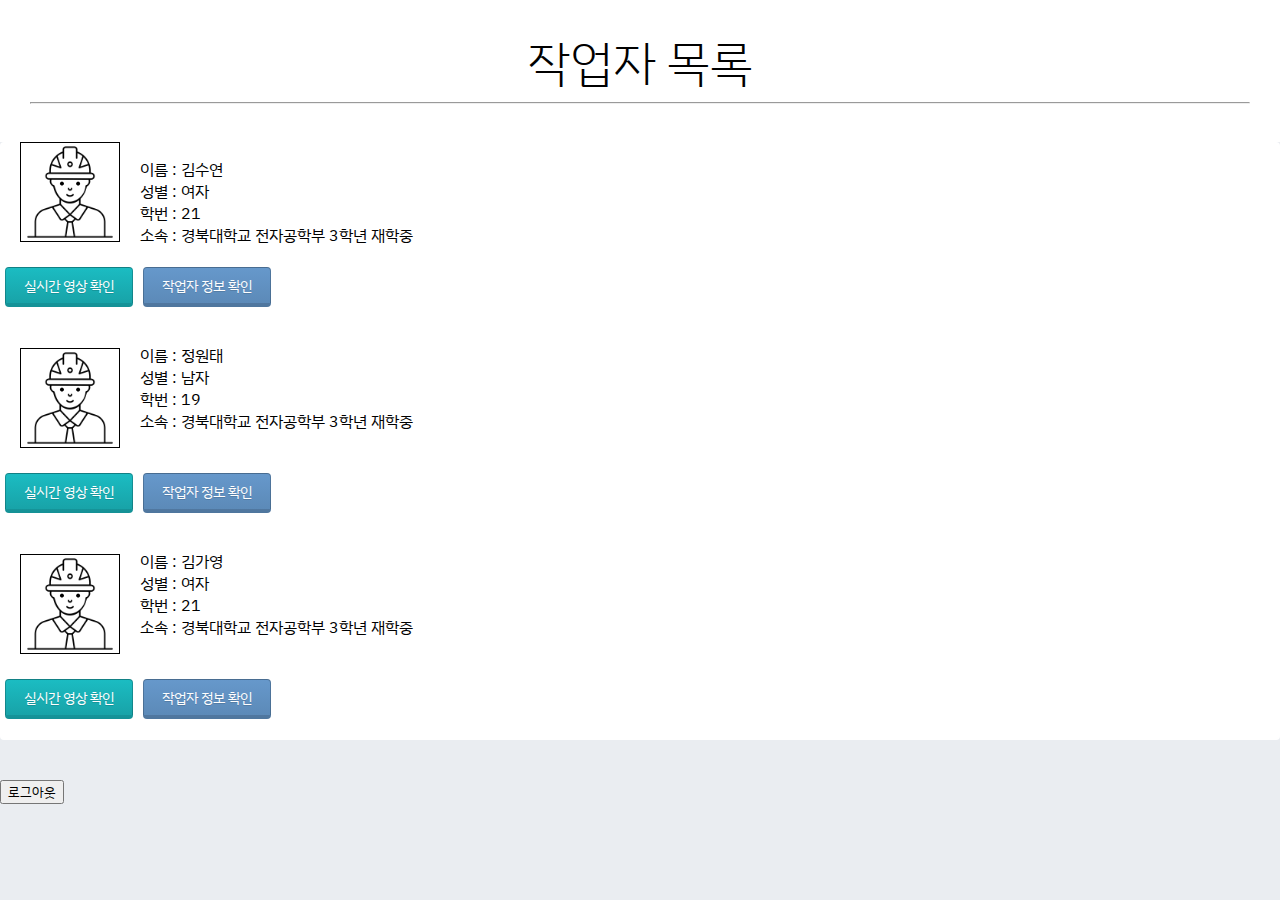
<file: select.html>
<!DOCTYPE html>
<html lang="ko">
<head>
    <div class="header">
        <title>작업자 목록</title>
        <h1><font size=7>작업자 목록</font></h1>
        <link rel="preconnect" href="https://fonts.googleapis.com">
        <link rel="preconnect" href="https://fonts.gstatic.com" crossorigin>
        <link href="https://fonts.googleapis.com/css2?family=IBM+Plex+Sans+KR&family=Song+Myung&display=swap" rel="stylesheet">
        <style>
          *{
            font-family: 'IBM Plex Sans KR', sans-serif;
          }
        </style>
        <hr>
      </div>
</head>
<body>
    <div class="container">
      <div style="float:left">
        <img src="./worker_icon_181816.png" alt="worker_icon_181816.png" width="100" border="1" align="left" vspace="0" hspace="20">
        <p style="float:left; text-align:left">
        이름 : 김수연<br>
        성별 : 여자<br>
        학번 : 21<br>
        소속 : 경북대학교 전자공학부 3학년 재학중<br>
        </p>
      </div>
      <div style="clear:both;"></div>
      <a href="http://192.168.164.247:8000/index.html" target="_blank" class="btn-gradient cyan small" style="float:left">실시간 영상 확인</a>
      <a href="http://192.168.120.222:5000/" target="_blank" class="btn-gradient blue small" style="float:left">작업자 정보 확인</a>
      <br><br><br>
      <div style="float:left">
        <img src="./worker_icon_181816.png" alt="worker_icon_181816.png" width="100" border="1" align="left" vspace="20" hspace="20">
        <p style="float:left; text-align:left">
        이름 : 정원태<br>
        성별 : 남자<br>
        학번 : 19<br>
        소속 : 경북대학교 전자공학부 3학년 재학중<br>
        </p>
      </div>
      <div style="clear:both;"></div>
      <a href="http://192.168.164.247:8000/index.html" target="_blank" class="btn-gradient cyan small" style="float:left">실시간 영상 확인</a>
      <a href="http://192.168.120.222:5000/" target="_blank" class="btn-gradient blue small" style="float:left">작업자 정보 확인</a>
      <br><br><br>
      <div style="float:left">
        <img src="./worker_icon_181816.png" alt="worker_icon_181816.png" width="100" border="1" align="left" vspace="20" hspace="20">
        <p style="float:left; text-align:left">
        이름 : 김가영<br>
        성별 : 여자<br>
        학번 : 21<br>
        소속 : 경북대학교 전자공학부 3학년 재학중<br>
        </p>
      </div>
      <div style="clear:both;"></div>
      <a href="http://192.168.164.247:8000/index.html" target="_blank" class="btn-gradient cyan small" style="float:left" >실시간 영상 확인</a>
      <a href="0.0.0.0" target="_blank" class="btn-gradient blue small" style="float:left" >작업자 정보 확인</a>
      <br><br><br>
      </div>
      <link rel="stylesheet" href="btnstyle.css">
      <button onclick="location.href='index.html'">로그아웃</button>
</body>
</html>
</file>
<file: btnstyle.css>
* {
    box-sizing: border-box;
  }
  body {
    margin: 0;
    background: #eaedf1;
    font-family: 'Lato', sans-serif;
  }
  .header {
    background: white;
    padding: 30px;
    text-align: center;
  }
  .header h1 {
    font-weight: 300;
    display: inline;
  }
  h2 {
    color: #89867e;
    text-align: center;
    font-weight: 300;
  }
  .color {
    width: 350px;
    margin: 0 auto;
  }
  .color li {
    margin: 0 15px 0 0;
    width: 30px;
    height: 30px;
    display: inline-block;
    border-radius: 100%;
  }
  .color .red    {background: #fa5a5a;}
  .color .yellow {background: #f0d264;}
  .color .green  {background: #82c8a0;}
  .color .cyan   {background: #7fccde;}
  .color .blue   {background: #6698cb;}
  .color .purple {background: #cb99c5;}
  
  .content, 
  .content-gradient, 
  .content-3d {
    margin: 40px auto;
  }
  .content {
    width: 80%;
    max-width: 700px;
  }
  .content-3d {
    width: 50%;
    max-width: 300px;
  }
  pre {
    width: 100%;
    padding: 30px;
    background-color: rgba(0, 0, 0, 0.72);
    color: #f8f8f2;
    border-radius: 0 0 4px 4px;
    margin-top: 20px;
    white-space: pre-wrap; /* css-3 */
    white-space: -moz-pre-wrap; /* Mozilla, since 1999 */
    white-space: -pre-wrap; /* Opera 4-6 */
    white-space: -o-pre-wrap; /* Opera 7 */
    word-wrap: break-word; /* Internet Explorer 5.5+ */
  }
  pre .bt  {color: #f8f8f2;} /* <> */
  pre .anc {color: #f92672;} /* anchor tag */
  pre .att {color: #a6a926;} /* attribute */
  pre .val {color: #e6db74;} /* value */
  
  .btn-container, .container {
    background-color: white;
    border-radius: 4px;
    text-align: center;
    margin-bottom: 40px;
  }
  .container h2 {
    padding-top: 30px;
    font-weight: 300;
  }
  .btn, .btn-two {
    margin: 9px;
  }
  .btn-gradient {
    margin: 5px;
  }
  a[class*="btn"] {text-decoration: none;}
  input[class*="btn"], 
  button[class*="btn"] {border: 0;}
  
  /* Here you can change the button sizes */
  .btn.large, 
  .btn-two.large, 
  .btn-effect.large {
    padding: 20px 40px; 
    font-size: 22px;
  }
  .btn.small, 
  .btn-two.small, 
  .btn-gradient.small, 
  .btn-effect.small {
    padding: 8px 18px;  
    font-size: 14px;
  }
  .btn.mini, 
  .btn-two.mini, 
  .btn-gradient.mini, 
  .btn-effect.mini {
    padding: 4px 12px;  
    font-size: 12px;
  }
  .btn.block, 
  .btn-two.block, 
  .btn-gradient.block, 
  .btn-effect.block {
    display: block;
    width: 60%;
    margin-left: auto;
    margin-right: auto;
    text-align: center;
  }
  .btn-gradient.large {
    padding: 15px 45px; 
    font-size: 22px;
  }
  
  /* Colors for .btn and .btn-two */
  .btn.blue, .btn-two.blue     {background-color: #7fb1bf;}
  .btn.green, .btn-two.green   {background-color: #9abf7f;}
  .btn.red, .btn-two.red       {background-color: #fa5a5a;}
  .btn.purple, .btn-two.purple {background-color: #cb99c5;}
  .btn.cyan, .btn-two.cyan     {background-color: #7fccde;}
  .btn.yellow, .btn-two.yellow {background-color: #f0d264;}
  
  .rounded {
    border-radius: 10px;
  }
  
  /* default button style */
  .btn {
    position: relative;
    border: 0;
    padding: 15px 25px;
    display: inline-block;
    text-align: center;
    color: white;
  }
  .btn:active {
    top: 4px; 
  }
  
  /* color classes for .btn */
  .btn.blue {box-shadow: 0px 4px #74a3b0;}
  .btn.blue:active {box-shadow: 0 0 #74a3b0; background-color: #709CA8;}
  
  .btn.green {box-shadow: 0px 4px 0px #87a86f;}
  .btn.green:active {box-shadow: 0 0 #87a86f; background-color: #87a86f;}
  
  .btn.red {box-shadow:0px 4px 0px #E04342;}
  .btn.red:active {box-shadow: 0 0 #ff4c4b; background-color: #ff4c4b;}
  
  .btn.purple {box-shadow:0px 4px 0px #AD83A8;}
  .btn.purple:active {box-shadow: 0 0 #BA8CB5; background-color: #BA8CB5;}
  
  .btn.cyan {box-shadow:0px 4px 0px #73B9C9;}
  .btn.cyan:active {box-shadow: 0 0 #73B9C9; background-color: #70B4C4;}
  
  .btn.yellow {box-shadow:0px 4px 0px #D1B757;}
  .btn.yellow:active {box-shadow: 0 0 #ff4c4b; background-color: #D6BB59;}
  
  /* Button two - I have no creativity for names */
  .btn-two {
    color: white; 
    padding: 15px 25px;
    display: inline-block;
    border: 1px solid rgba(0,0,0,0.21);
    border-bottom-color: rgba(0,0,0,0.34);
    text-shadow:0 1px 0 rgba(0,0,0,0.15);
    box-shadow: 0 1px 0 rgba(255,255,255,0.34) inset, 
                0 2px 0 -1px rgba(0,0,0,0.13), 
                0 3px 0 -1px rgba(0,0,0,0.08), 
                0 3px 13px -1px rgba(0,0,0,0.21);
  }
  .btn-two:active {
    top: 1px;
    border-color: rgba(0,0,0,0.34) rgba(0,0,0,0.21) rgba(0,0,0,0.21);
    box-shadow: 0 1px 0 rgba(255,255,255,0.89),0 1px rgba(0,0,0,0.05) inset;
    position: relative;
  }
  /* 3D Button */
  .btn-3d {
    position: relative;
    display: inline-block;
    font-size: 22px;
    padding: 20px 60px;
    color: white;
    margin: 20px 10px 10px;
    border-radius: 6px;
    text-align: center;
    transition: top .01s linear;
    text-shadow: 0 1px 0 rgba(0,0,0,0.15);
  }
  .btn-3d.red:hover    {background-color: #e74c3c;}
  .btn-3d.blue:hover   {background-color: #699DD1;}
  .btn-3d.green:hover  {background-color: #80C49D;}
  .btn-3d.purple:hover {background-color: #D19ECB;}
  .btn-3d.yellow:hover {background-color: #F0D264;}
  .btn-3d.cyan:hover   {background-color: #82D1E3;}
  
  .btn-3d:active {
    top: 9px;
  }
  
  /* 3D button colors */
  .btn-3d.red {
    background-color: #e74c3c;
    box-shadow: 0 0 0 1px #c63702 inset,
          0 0 0 2px rgba(255,255,255,0.15) inset,
          0 8px 0 0 #C24032,
          0 8px 0 1px rgba(0,0,0,0.4),
          0 8px 8px 1px rgba(0,0,0,0.5);
  }
  .btn-3d.red:active {
    box-shadow: 0 0 0 1px #c63702 inset,
          0 0 0 2px rgba(255,255,255,0.15) inset,
          0 0 0 1px rgba(0,0,0,0.4);
  }
  
  .btn-3d.blue {
    background-color: #6DA2D9;
    box-shadow: 0 0 0 1px #6698cb inset,
          0 0 0 2px rgba(255,255,255,0.15) inset,
          0 8px 0 0 rgba(110, 164, 219, .7),
          0 8px 0 1px rgba(0,0,0,.4),
          0 8px 8px 1px rgba(0,0,0,0.5);
  }
  .btn-3d.blue:active {
    box-shadow: 0 0 0 1px #6191C2 inset,
          0 0 0 2px rgba(255,255,255,0.15) inset,
          0 0 0 1px rgba(0,0,0,0.4);
  }
  
  .btn-3d.green {
    background-color: #82c8a0;
    box-shadow: 0 0 0 1px #82c8a0 inset,
          0 0 0 2px rgba(255,255,255,0.15) inset,
          0 8px 0 0 rgba(126, 194, 155, .7),
          0 8px 0 1px rgba(0,0,0,.4),
          0 8px 8px 1px rgba(0,0,0,0.5);
  }
  .btn-3d.green:active {
    box-shadow: 0 0 0 1px #82c8a0 inset,
          0 0 0 2px rgba(255,255,255,0.15) inset,
          0 0 0 1px rgba(0,0,0,0.4);
  }
  
  .btn-3d.purple {
    background-color: #cb99c5;
    box-shadow: 0 0 0 1px #cb99c5 inset,
          0 0 0 2px rgba(255,255,255,0.15) inset,
          0 8px 0 0 rgba(189, 142, 183, .7),
          0 8px 0 1px rgba(0,0,0,.4),
          0 8px 8px 1px rgba(0,0,0,0.5);
  }
  .btn-3d.purple:active {
    box-shadow: 0 0 0 1px #cb99c5 inset,
          0 0 0 2px rgba(255,255,255,0.15) inset,
          0 0 0 1px rgba(0,0,0,0.4);
  }
  
  .btn-3d.cyan {
    background-color: #7fccde;
    box-shadow: 0 0 0 1px #7fccde inset,
          0 0 0 2px rgba(255,255,255,0.15) inset,
          0 8px 0 0 rgba(102, 164, 178, .6),
          0 8px 0 1px rgba(0,0,0,.4),
          0 8px 8px 1px rgba(0,0,0,0.5);
  }
  .btn-3d.cyan:active {
    box-shadow: 0 0 0 1px #7fccde inset,
          0 0 0 2px rgba(255,255,255,0.15) inset,
          0 0 0 1px rgba(0,0,0,0.4);
  }
  
  .btn-3d.yellow {
    background-color: #F0D264;
    box-shadow: 0 0 0 1px #F0D264 inset,
          0 0 0 2px rgba(255,255,255,0.15) inset,
          0 8px 0 0 rgba(196, 172, 83, .7),
          0 8px 0 1px rgba(0,0,0,.4),
          0 8px 8px 1px rgba(0,0,0,0.5);
  }
  .btn-3d.yellow:active {
    box-shadow: 0 0 0 1px #F0D264 inset,
          0 0 0 2px rgba(255,255,255,0.15) inset,
          0 0 0 1px rgba(0,0,0,0.4);
  }
  
  /* Gradient buttons */
  .btn-gradient {
    text-decoration: none;
    color: white;
    padding: 10px 30px;
    display: inline-block;
    position: relative;
    border: 1px solid rgba(0,0,0,0.21);
    border-bottom: 4px solid rgba(0,0,0,0.21);
    border-radius: 4px;
    text-shadow: 0 1px 0 rgba(0,0,0,0.15);
  }
  /* Gradient - ugly css is ugly */
  .btn-gradient.cyan {
    background: rgba(27,188,194,1);
    background: -webkit-gradient(linear, 0 0, 0 100%, from(rgba(27,188,194,1)), to(rgba(24,163,168,1)));
    background: -webkit-linear-gradient(rgba(27,188,194,1) 0%, rgba(24,163,168,1) 100%);
    background: -moz-linear-gradient(rgba(27,188,194,1) 0%, rgba(24,163,168,1) 100%);
    background: -o-linear-gradient(rgba(27,188,194,1) 0%, rgba(24,163,168,1) 100%);
    background: linear-gradient(rgba(27,188,194,1) 0%, rgba(24,163,168,1) 100%);
    filter: progid:DXImageTransform.Microsoft.gradient(startColorstr='#1bbcc2', endColorstr='#18a3a8', GradientType=0);
  }
  
  .btn-gradient.red{ 
    background: rgba(250,90,90,1);
    background: -webkit-gradient(linear, 0 0, 0 100%, from(rgba(250,90,90,1)), to(rgba(232,81,81,1)));
    background: -webkit-linear-gradient(rgba(250,90,90,1) 0%, rgba(232,81,81,1) 100%);
    background: -moz-linear-gradient(rgba(250,90,90,1) 0%, rgba(232,81,81,1) 100%);
    background: -o-linear-gradient(rgba(250,90,90,1) 0%, rgba(232,81,81,1) 100%);
    background: linear-gradient(rgba(250,90,90,1) 0%, rgba(232,81,81,1) 100%);
    filter: progid:DXImageTransform.Microsoft.gradient( startColorstr='#fa5a5a', endColorstr='#e85151', GradientType=0 );
  }
  .btn-gradient.orange {
    background: rgba(255,105,30,1);
    background: -webkit-gradient(linear, 0 0, 0 100%, from(rgba(255,105,30,1)), to(rgba(230,95,28,1)));
    background: -webkit-linear-gradient(rgba(255,105,30,1) 0%, rgba(230,95,28,1) 100%);
    background: -moz-linear-gradient(rgba(255,105,30,1) 0%, rgba(230,95,28,1) 100%);
    background: -o-linear-gradient(rgba(255,105,30,1) 0%, rgba(230,95,28,1) 100%);
    background: linear-gradient(rgba(255,105,30,1) 0%, rgba(230,95,28,1) 100%);
  }
  .btn-gradient.blue {
    background: rgba(102,152,203,1);
    background: -moz-linear-gradient(top, rgba(102,152,203,1) 0%, rgba(92,138,184,1) 100%);
    background: -webkit-gradient(left top, left bottom, color-stop(0%, rgba(102,152,203,1)), color-stop(100%, rgba(92,138,184,1)));
    background: -webkit-linear-gradient(top, rgba(102,152,203,1) 0%, rgba(92,138,184,1) 100%);
    background: -o-linear-gradient(top, rgba(102,152,203,1) 0%, rgba(92,138,184,1) 100%);
    background: -ms-linear-gradient(top, rgba(102,152,203,1) 0%, rgba(92,138,184,1) 100%);
    background: linear-gradient(to bottom, rgba(102,152,203,1) 0%, rgba(92,138,184,1) 100%);
    filter: progid:DXImageTransform.Microsoft.gradient( startColorstr='#6698cb', endColorstr='#5c8ab8', GradientType=0 );
  }
  .btn-gradient.purple { 
    background: rgba(203,153,197,1);
    background: -moz-linear-gradient(top, rgba(203,153,197,1) 0%, rgba(181,134,176,1) 100%);
    background: -webkit-gradient(left top, left bottom, color-stop(0%, rgba(203,153,197,1)), color-stop(100%, rgba(181,134,176,1)));
    background: -webkit-linear-gradient(top, rgba(203,153,197,1) 0%, rgba(181,134,176,1) 100%);
    background: -o-linear-gradient(top, rgba(203,153,197,1) 0%, rgba(181,134,176,1) 100%);
    background: -ms-linear-gradient(top, rgba(203,153,197,1) 0%, rgba(181,134,176,1) 100%);
    background: linear-gradient(to bottom, rgba(203,153,197,1) 0%, rgba(181,134,176,1) 100%);
    filter: progid:DXImageTransform.Microsoft.gradient( startColorstr='#cb99c5', endColorstr='#b586b0', GradientType=0 );
  }
  .btn-gradient.yellow {
    background: rgba(240,210,100,1);
    background: -webkit-gradient(linear, 0 0, 0 100%, from(rgba(240,210,100,1)), to(rgba(229,201,96,1)));
    background: -webkit-linear-gradient(rgba(240,210,100,1) 0%, rgba(229,201,96,1) 100%);
    background: -moz-linear-gradient(rgba(240,210,100,1) 0%, rgba(229,201,96,1) 100%);
    background: -o-linear-gradient(rgba(240,210,100,1) 0%, rgba(229,201,96,1) 100%);
    background: linear-gradient(rgba(240,210,100,1) 0%, rgba(229,201,96,1) 100%);
    filter: progid:DXImageTransform.Microsoft.gradient( startColorstr='#f0d264', endColorstr='#e5c960', GradientType=0 );
  }
  .btn-gradient.green {
    background: rgba(130,200,160,1);
    background: -moz-linear-gradient(top, rgba(130,200,160,1) 0%, rgba(130,199,158,1) 100%);
    background: -webkit-gradient(left top, left bottom, color-stop(0%, rgba(130,200,160,1)), color-stop(100%, rgba(130,199,158,1)));
    background: -webkit-linear-gradient(top, rgba(130,200,160,1) 0%, rgba(130,199,158,1) 100%);
    background: -o-linear-gradient(top, rgba(130,200,160,1) 0%, rgba(130,199,158,1) 100%);
    background: -ms-linear-gradient(top, rgba(130,200,160,1) 0%, rgba(130,199,158,1) 100%);
    background: linear-gradient(to bottom, rgba(130,200,160,1) 0%, rgba(124, 185, 149, 1) 100%);
    filter: progid:DXImageTransform.Microsoft.gradient( startColorstr='#82c8a0', endColorstr='#82c79e', GradientType=0 );
  }
  
  .btn-gradient.red:active    {background: #E35252;}
  .btn-gradient.orange:active {background: #E8601B;}
  .btn-gradient.cyan:active   {background: #169499;}
  .btn-gradient.blue:active   {background: #608FBF;}
  .btn-gradient.purple:active {background: #BD8EB7;}
  .btn-gradient.yellow:active {background: #DBC05B;}
  .btn-gradient.green:active  {background: #72B08E;}
</file>
